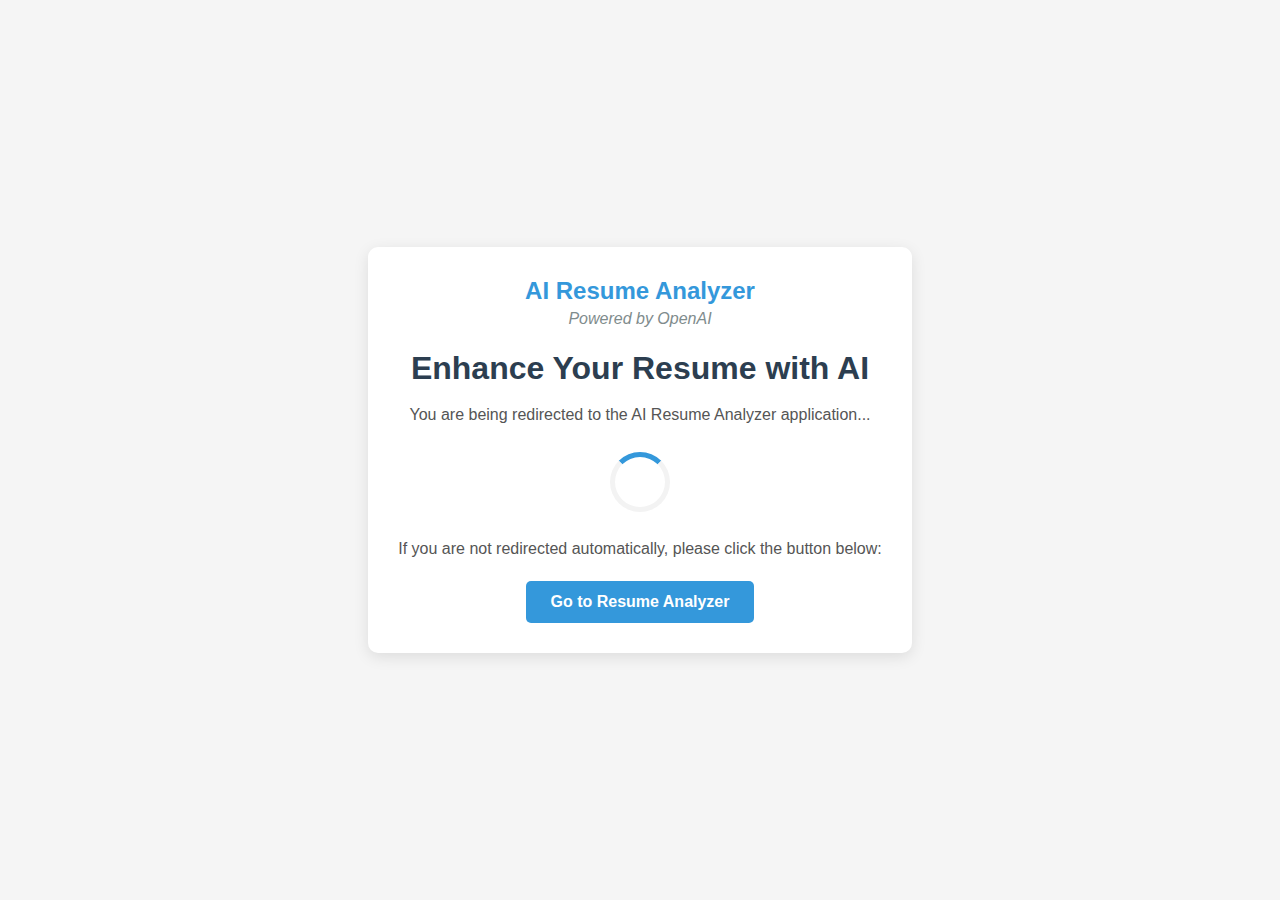
<file: index.html>
<!DOCTYPE html>
<html lang="en">
  <head>
    <meta charset="UTF-8" />
    <meta name="viewport" content="width=device-width, initial-scale=1.0" />
    <title>AI Resume Analyzer - Redirecting...</title>
    <style>
      body {
        font-family: Arial, sans-serif;
        text-align: center;
        margin: 0;
        padding: 0;
        display: flex;
        flex-direction: column;
        justify-content: center;
        align-items: center;
        height: 100vh;
        background-color: #f5f5f5;
        color: #333;
      }
      .container {
        max-width: 600px;
        padding: 30px;
        background-color: white;
        border-radius: 10px;
        box-shadow: 0 4px 15px rgba(0, 0, 0, 0.1);
      }
      h1 {
        color: #2c3e50;
        margin-bottom: 10px;
      }
      p {
        color: #555;
        margin-bottom: 20px;
        line-height: 1.5;
      }
      .loader {
        border: 5px solid #f3f3f3;
        border-top: 5px solid #3498db;
        border-radius: 50%;
        width: 50px;
        height: 50px;
        animation: spin 1s linear infinite;
        margin: 25px auto;
      }
      @keyframes spin {
        0% {
          transform: rotate(0deg);
        }
        100% {
          transform: rotate(360deg);
        }
      }
      .button {
        display: inline-block;
        padding: 12px 24px;
        background-color: #3498db;
        color: white;
        text-decoration: none;
        border-radius: 5px;
        font-weight: bold;
        transition: background-color 0.3s;
      }
      .button:hover {
        background-color: #2980b9;
      }
      .logo {
        font-size: 24px;
        font-weight: bold;
        margin-bottom: 5px;
        color: #3498db;
      }
      .tagline {
        font-style: italic;
        color: #7f8c8d;
        margin-bottom: 20px;
      }
    </style>
  </head>
  <body>
    <div class="container">
      <div class="logo">AI Resume Analyzer</div>
      <div class="tagline">Powered by OpenAI</div>
      <h1>Enhance Your Resume with AI</h1>
      <p>You are being redirected to the AI Resume Analyzer application...</p>
      <div class="loader"></div>
      <p>
        If you are not redirected automatically, please click the button below:
      </p>
      <a href="https://ai-powered-resume-analyzer-wtej.onrender.com/" class="button"
        >Go to Resume Analyzer</a
      >
    </div>

    <script>
      // Redirect after a short delay (2.5 seconds)
      setTimeout(function () {
        window.location.href =
          "https://ai-powered-resume-analyzer.onrender.com/";
      }, 2500);
    </script>
  </body>
</html>
</file>
